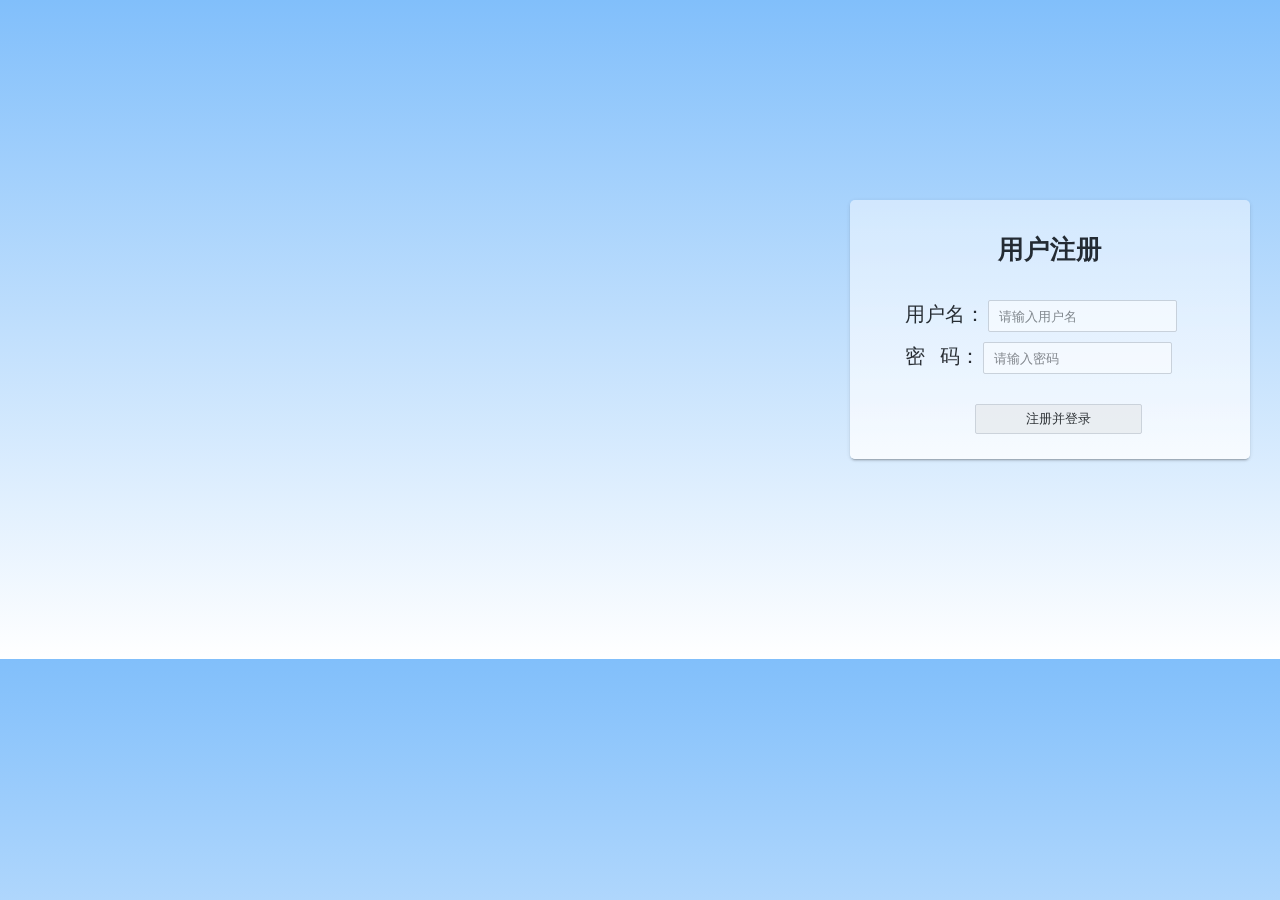
<file: register.html>
<!DOCTYPE html>
<html lang="en">

<head>
	<meta charset="UTF-8">
	<title>注册</title>
	<script src="js/jquery.min.js"></script>
	<script src="js/register.js"></script>
	<link rel="stylesheet" href="css/style.css">
</head>

<body style="background:linear-gradient(to bottom,#81bffb, white)">
	<div class="register-form">
		<h3>用户注册</h3>
		<form action="" method="post">
			<label for="username">用户名：</label>
			<input name="username" id="username" value="" placeholder="请输入用户名" autofocus />
			<label for="password">密 &nbsp; 码：</label>
			<input name="password" id="password" type="password" value="" placeholder="请输入密码" /><br />
			<div class="errmsg">
				<span id="errmsg"></span>
			</div>
			<input type="button" id="registerbtn" name="registerbtn" value="注册并登录"><br /><br />
		</form>
	</div>
</body>

</html>
</file>
<file: css/style.css>
/* 样式重置（reset）*/
body,h1,h2,h3,h4,h5,p,dl,dt,dd,ul,ol,form,input,strong,textarea,th,td,select,button,input,a{margin: 0; padding: 0;}
em {font-style: normal;}
li {list-style: none;}
a {text-decoration: none;}
img {border: none; vertical-align: top;}
table {border-collapse: collapse;}
input,textarea,button,select {outline: none;}
textarea{resize: none;}
body {font-size: 12px; font-family: "微软雅黑"; background-color: #F8F8F8;}

/* public */
.clear {zoom: 1;}
.clear:before {content: ""; display: block; clear: both; height: 0; width: 0;}
.clear:after {content: ""; display: block; clear: both; height: 0; width: 0;}
.fl {float: left;}
.fr {float: right;}
::-webkit-scrollbar{
	width:3px;
}
::-webkit-scrollbar-track{
	border-radius: 3px;
	background-color: #cacdd3;
}
::-webkit-scrollbar-thumb{
	border-radius: 3px;
	background-color: #cacdd3;
}


/* layout */

/* login */
#panel {
    width: 300px;
    height: 300px;
    margin: 200px 850px;;
    background:linear-gradient(to top,#fff, #dcedfe);
    border-radius: 5px;
    opacity: 0.8;
    box-shadow: 0 2px 2px 0 rgba(0, 0, 0, 0.14), 0 3px 1px -2px rgba(0, 0, 0, 0.2), 0 1px 5px 0 rgba(0, 0, 0, 0.12);
}
#panel h2 {
    height: 80px;
    width: 100%;
    line-height: 80px;
    text-align: center;
    font-size: 26px;
}
.panel-form {
    padding: 10px 20px;
} 
.panel-form label {
    font-size: 18px;

}
.panel-form input{
	width:167px;
	height:20px;
    border: 1px solid #fff;
    margin-bottom: 10px;
    border-radius: 2px;
    padding: 0 10px;
}

.errmsg #errmsg{
	color: red;
	font-size: 14px;
	line-height: 20px;
	text-align: center;
	display: none;
}

.panel-form button {
    width: 100%;
    height: 35px;
    margin-top: 15px;
    cursor: pointer;
    background-color: #fff;
    font-size: 16px;
    font-style: blod;
    font-weight: bold;
    color: lightgreen;
    border: 3px solid lightgreen;
    border-radius: 3px;
}
.panel-form p {
    font-size: 14px;
    border-bottom: 1px solid black;
    margin: 25px 60px 0;
    text-align: center;
    cursor: pointer;
}
.panel-form p:hover{
    color: lightgreen;
    border-bottom: 1px solid lightgreen;
}
.panel-form button:hover {
     background-color: lightgreen;
     color: #fff;
}
/* index */
#container {
    width: 800px;
    height: 500px;
    border-radius: 3px;
    background-color: f5f5f5;
    margin: 30px auto;
    box-shadow: 0 2px 2px 0 rgba(0, 0, 0, 0.14), 0 3px 1px -2px rgba(0, 0, 0, 0.2), 0 1px 5px 0 rgba(0, 0, 0, 0.12);
}
#menu {
    width: 26px;
    background-color: #3e3e40;
    height: 500px;
    padding: 0 12px;
    position: relative;
}
.tab a{
    display: block;
    margin-top: 23px;
}
.avatar {
    margin-top : 13px;
}
.avatar img{
    width: 26px;
    height: 26px;
    border-radius: 5px;
}
.set {
    position: absolute;
    bottom: 30px;
}
#sidebar {
    width: 250px;
    height: 500px;
    background-color: #eaeaea;
}
.search {
    height: 30px;
    padding: 17px 13px;
}
.search input {
    height: 22px;
    line-height: 22px;
    border: 1px solid #dcdcdc;
    padding:0 10px;
    background-color: #f5f5f5;
}
.rightside #online {
    height: 35px;
    font-size: 20px;
    background-color: lightblue;
    padding-left: 20px;
    line-height: 35px;
}
.rightside #member {
    height: 30px;
    line-height: 30px;
    font-size: 16px;
    background-color: lawngreen;
    padding-left: 20px;

}
.rightside #membership {
    height: 30px;
    line-height: 30px;
    font-size: 16px;
    padding: 0 20px;
}

#chat {
    width: 500px;
    height: 500px;   
}
.chat-header {
    height :50px;
    line-height: 50px;
    font-size: 20px;
    text-align: center;
}
.chat-content {
    height :300px;
    overflow: auto;
}
.chatwindow p{
	position:relative;
	padding: 5px;
    font-size: 14px;
	border-radius:3px;
	background-color: #9EEA6A;
    margin: 10px;
}
.chatwindow p:before{/*头像*/
	position:absolute;
	top:0px;
	width:50px;
	height:50px;
	border-radius: 50px;
	content: '';
}

.chatwindow p span {
    position: relative;
    padding: 3px;
    display: block;
}
.chatwindow p.right{
	float: right;/*头像流动位置*/
	margin-right: 80px;

}
.chatwindow p.right:before{
	right:-60px;
	background:url(../images/photo1.png) no-repeat;
}
.chatwindow p.right:after{
    position: absolute;
    bottom: 7px;
    right: -9px;
	content: "";
    border-top: 6px solid transparent;
    border-left: 10px solid #9EEA6A;
    border-bottom: 6px solid transparent;
}
.chatwindow p.left{
	float:left;
	margin-left: 80px;
    background-color: #3e3e40;
    color: #fff;
}
.chatwindow p.left:before{
	left:-60px;
	background: url(../images/photo2.png) no-repeat;
}
.chatwindow p.left:after{
	position: absolute;
    bottom: 7px;
    left: -9px;
	content: "";
    border-top: 6px solid transparent;
    border-right: 10px solid #3e3e40;
    border-bottom: 6px solid transparent;
}

.chat-bottom {
    height : 134px;
    padding: 0 10px;
    background-color: #fff;
}
.chat-bottom .assist {
    height: 25px;
   line-height: 25px;
   color: #8e8e8e;
}
.message-input {
  height: 78px;
}
.message-input textarea {
    height: 65px;
    width: 100%;

    border: 1px solid #fff;
    font-size: 14px;
    padding: 5px 0;
}
.message-button {
    position: relative;
    height: 30px;
}
.message-button button {
    position: absolute;
    top: 0;
    right: 0;
    width: 70px;
    height: 30px;
    font-size: 16px;
    background-color: green;
    color: #fff;
    font-weight: 400;
    border: 1px solid green;
}

/* register */
.register-form {
     width: 400px;
    margin: 200px 850px;;
    background:linear-gradient(to top,#fff, #dcedfe);
    border-radius: 5px;
    opacity: 0.8;
    box-shadow: 0 2px 2px 0 rgba(0, 0, 0, 0.14), 0 3px 1px -2px rgba(0, 0, 0, 0.2), 0 1px 5px 0 rgba(0, 0, 0, 0.12);
}

.register-form h3{
    width:100%;
    height: 100px;
    font-size: 26px;
    text-align: center;
    line-height: 100px;
}
.register-form form {
    padding: 0 55px;
}
.register-form input {
	width:167px;
	height:30px;
    margin-bottom: 10px;
    border-radius: 2px;
    padding: 0 10px;
    border: 1px solid #cacdd3;
}
.register-form label {
    font-size: 20px;
}
.register-form #registerbtn {
    margin-top : 20px;
    margin-left: 70px;
    cursor: pointer;
}
.register-form #registerbtn:hover {
    background: lightgreen;
    color:#fff;
}
</file>
